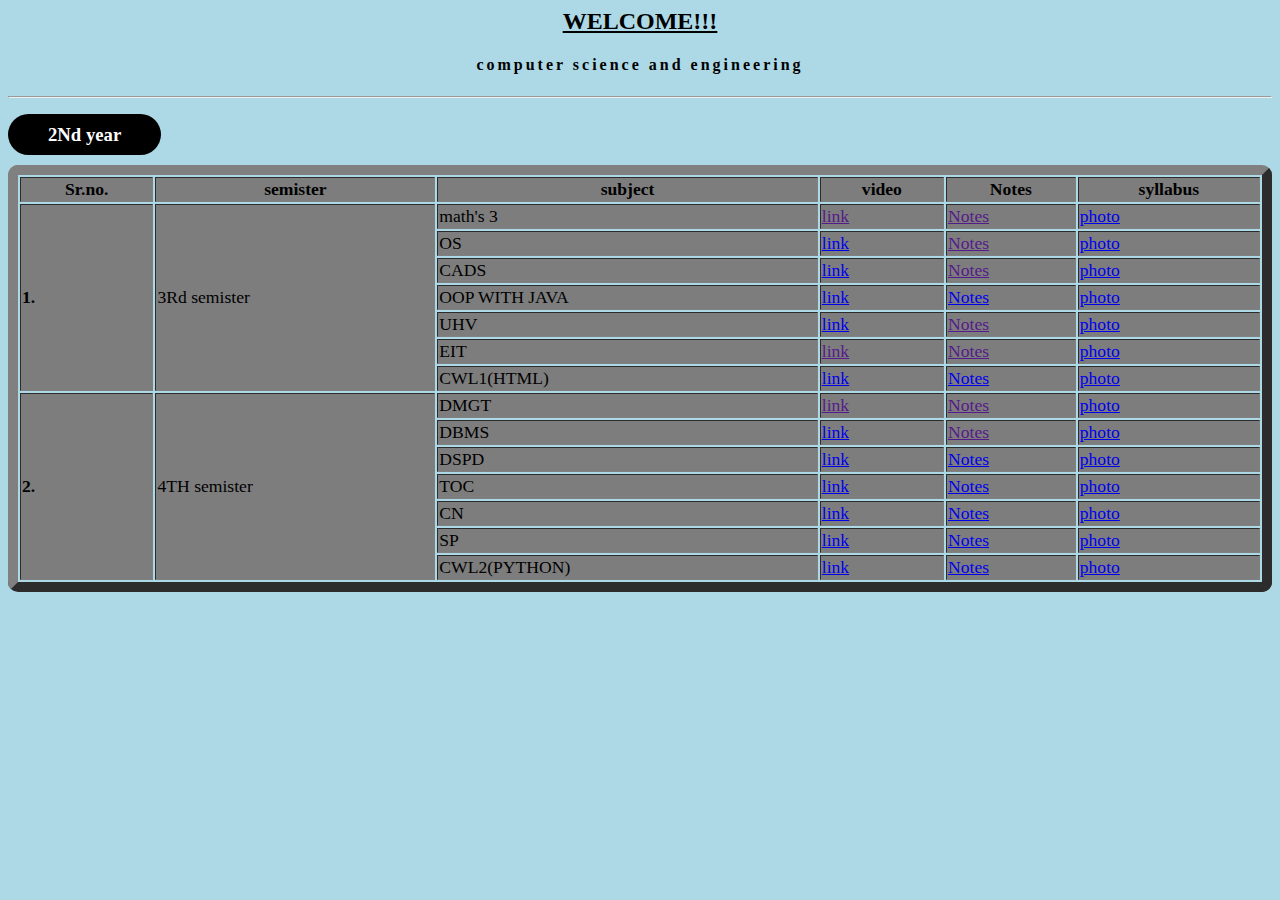
<file: Bitukni.html>
<DOCTYPE html>
  <html lang="en">

  <head>
        <meta charset="UTF-8">
    <meta name="viewport" content="width=device-width, initial-scale=1.0">
    <link rel="icon" type="image/x-icon" href="./ACE_LOGO.jpg">
    
      <title>2Nd year</title>
  
  </head>
  <style>
    body {
      background-size: cover;
      background-color: lightBlue;
    }


    table {
      border-radius: 10px;
      font-size: 1.1em;


    }

    < !-- for welcome but not link-->H2 span {
      background-color: RGB(15 200 300);
      text align: centre;
      padding: 10px 55px;
      border-radius: 20px;
      letter-spacing: 3px;
    }


    h4 {
      font-size: 1em;
      font-weight: 900;
      letter-spacing: 3px;
    }


    tr {
      padding: 10px 20px;
      background-color: rgb(125 125 125);

    }


    h3 span {
      text-align: center;

      color: white;
      background-color: Black;
      text align: centre;
      padding: 10px 40px;

      border-radius: 55px;

    }
  </style>

  <body>



    <H2 align="center"><u>WELCOME!!!</u></H2>
    <H4 align="center">computer science and engineering </H4>


    <hr>
    <table align="center" style="  background-color: blue;">
      <table border=10 width="100%" height="50px">


        <h3><span>2Nd year</span></h3>





        <tr>

          <th>Sr.no.</th>
          <th>semister</th>

          <th>subject</th>
          <th>video</th>
          <th>Notes</th>
          <th>syllabus</th>
        </tr>


        <tr>
          <td rowspan=7"><b>1.</b></td>
          <td rowspan=7>3Rd semister</td>
          <td>math's 3</td>
          <td><a href="">link</a></td>
          <td><a href="">Notes</a></td>
          <td><a href="#">photo</a></td>
        </tr>


        <tr>
          <td>OS</td>
          <td><a
              href="https://youtube.com/playlist?list=PLxCzCOWd7aiGz9donHRrE9I3Mwn6XdP8p&si=5yPB5byPFVzOBN-c">link</a>
          </td>
          <td><a href="">Notes</a></td>
          <td><a href="#">photo</a></td>
        </tr>


        <tr>
          <td>CADS</td>
          <td><a
              href="https://youtube.com/playlist?list=PLBlnK6fEyqRgLLlzdgiTUKULKJPYc0A4q&si=_xC5EOt-SC5MNgMN">link</a>
          </td>
          <td><a href="">Notes</a></td>
          <td><a href="#">photo</a></td>
        </tr>


        <tr>
          <td>OOP WITH JAVA</td>
          <td><a
              href="https://youtube.com/playlist?list=PLfqMhTWNBTe0gqgFk-CUE-ktO5Cek1GdP&si=FgStho7Q9SqMK3VS">link</a>
          </td>
          <td><a href=" https://www.w3schools.com/java/default.asp">Notes</a></td>
          <td><a href="#">photo</a></td>
        </tr>


        <tr>
          <td>UHV</td>
          <td><a
              href="https://youtube.com/playlist?list=PLBvTTYUOHEmeYjzc3qrXrX5O6VQhgGEA-&si=BcgGBRVVCVYQMuiO">link</a>
          </td>
          <td><a href="">Notes</a></td>
          <td><a href="#">photo</a></td>
        </tr>


        <tr>
          <td>EIT</td>
          <td><a href="">link</a></td>
          <td><a href="">Notes</a></td>
          <td><a href="#">photo</a></td>
        </tr>

        <tr>
          <td>CWL1(HTML)</td>
          <td><a href="https://youtu.be/HcOc7P5BMi4?si=Xwxgiv2laVcTtjiE">link</a></td>
          <td><a href="https://www.w3schools.com/html/default.asp">Notes</a></td>
          <td><a href="#">photo</a></td>
        </tr>
        <tr>
          <td rowspan="7"><b>2.</b></td>
          <td rowspan="7">4TH semister</td>
          <td>DMGT</td>
          <td><a href="">link</a></td>
          <td><a href="">Notes</a></td>
          <td><a href="#">photo</a></td>
        </tr>


        <tr>
          <td>DBMS</td>
          <td><a
              href="https://youtube.com/playlist?list=PLqcuf9-ILPYAjSxpAssMGrWsTOE5-111e&si=GdfwOq_-rIWskyKl">link</a>
          </td>
          <td><a href="">Notes</a></td>
          <td><a href="#">photo</a></td>
        </tr>


        <tr>
          <td>DSPD</td>
          <td><a
              href="https://youtube.com/playlist?list=PLfc1-isKPs7ID3nuYbLZEFjCNQVkmuJPA&si=Rch6tnrr3iejzxhY">link</a>
          </td>
          <td><a href="https://www.w3schools.com/dsa/index.php">Notes</a></td>
          <td><a href="#">photo</a></td>
        </tr>


        <tr>
          <td>TOC</td>
          <td><a
              href="https://youtube.com/playlist?list=PLxCzCOWd7aiFM9Lj5G9G_76adtyb4ef7i&si=LIwCsAZwMaMQih6O">link</a>
          </td>
          <td><a href="https://www.studocu.com/in/u/61025747?sid=01718728560">Notes</a></td>
          <td><a href="#">photo</a></td>
        </tr>


        <tr>
          <td>CN</td>
          <td><a
              href="https://youtube.com/playlist?list=PLqleLpAMfxGCUpDRFUnLKeDrgBsPOwTQK&si=oBK5l_tWr2fl-QWa">link</a>
          </td>
          <td><a href="https://www.cse.iitk.ac.in/users/dheeraj/cs425/">Notes</a></td>
          <td><a href="#">photo</a></td>
        </tr>


        <tr>
          <td>SP</td>
          <td><a
              href="https://youtube.com/playlist?list=PLPIwNooIb9vh9l2_rk2OGAWYcA9b8X9Y5&si=LTKUwMfQYOW-hZCt">link</a>
          </td>
          <td><a
              href="https://www.goseeko.com/universities/rashtrasant-tukadoji-maharaj-nagpur-university-maharashtra/engineering/computer-engineering-1/second-year/sem-2/system-programming-8">Notes</a>
          </td>
          <td><a href="#">photo</a></td>
        </tr>
        <tr>
          <td>CWL2(PYTHON)</td>
          <td><a href="https://youtu.be/vLqTf2b6GZw?si=p-3t5ID8_UqVUweX">link</a></td>
          <td><a href="https://www.w3schools.com/python/default.asp">Notes</a></td>
          <td><a href="#">photo</a></td>

        </tr>

      </table>
  </body>

  </html>
</file>
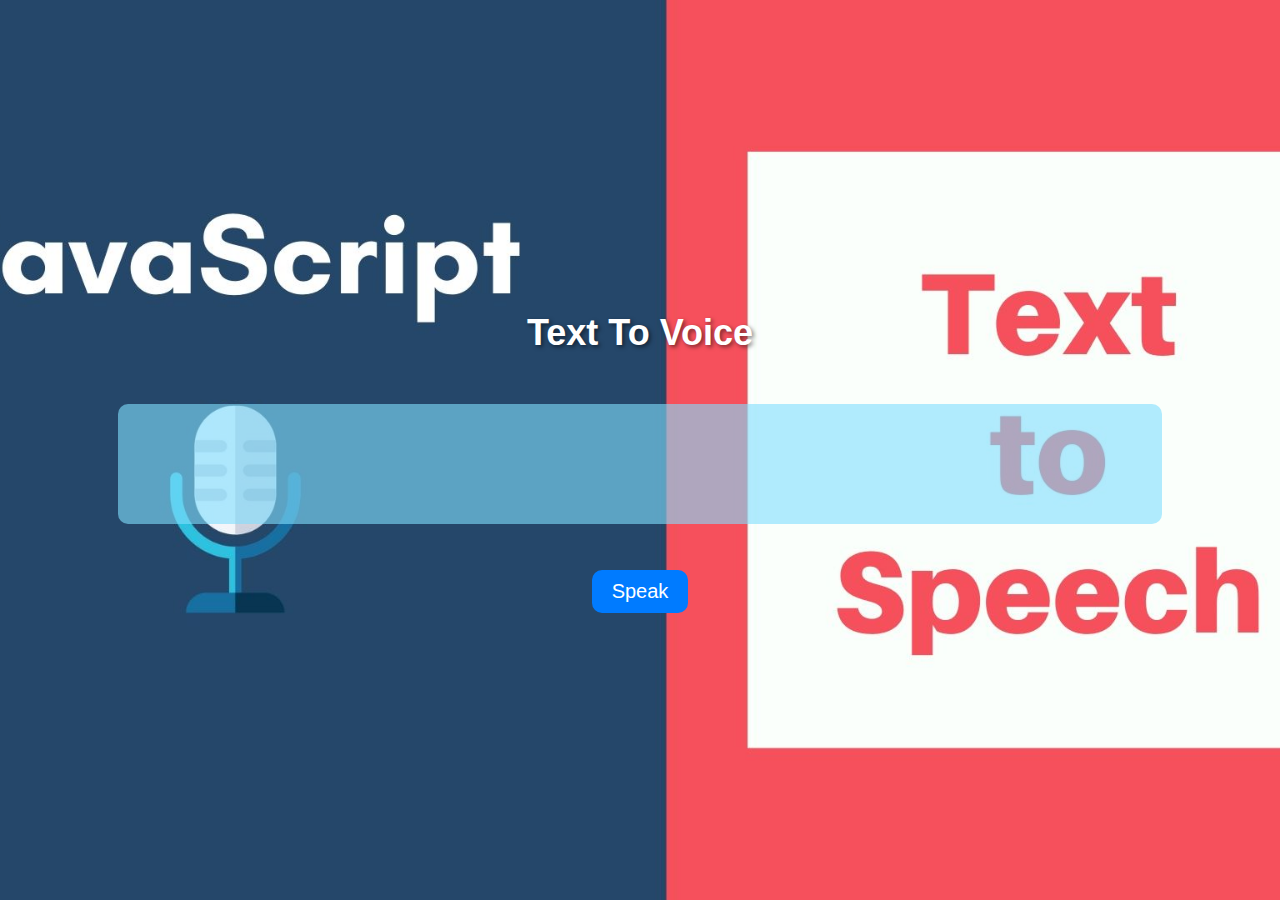
<file: Text_to_Speech.html>
<!DOCTYPE html>
<html lang="en">
<head>
    <meta charset="UTF-8">
    <meta name="viewport" content="width=device-width, initial-scale=1.0">
    <link rel="icon" type="image/x-icon" href="./ACE_LOGO.jpg">
    <link rel="stylesheet" href="Text_to_Speech.css">
    <title>Text To Voice</title>
</head>
<body>
    
    <h1 class="heading">Text To Voice</h1>

    <textarea id="textbox"></textarea><br><br>
    <button id="speakbtn" onclick="speak()">Speak</button>

    <!-- This function will use to covert text to voice-->
    <script>
        function speak(){
            let synth = window.speechSynthesis;
            let voice = new SpeechSynthesisUtterance(`${textbox.value}`);
            voice.lang = 'India'; // 'hi-IN' represents Hindi (India) language
            let sounds = synth.getVoices();
            voice.voice = sounds[2]
            voice.pitch = 0.7;
            voice.rate = 0.8;
            synth.speak(voice);
        }
    </script>

</body>
</html>
</file>
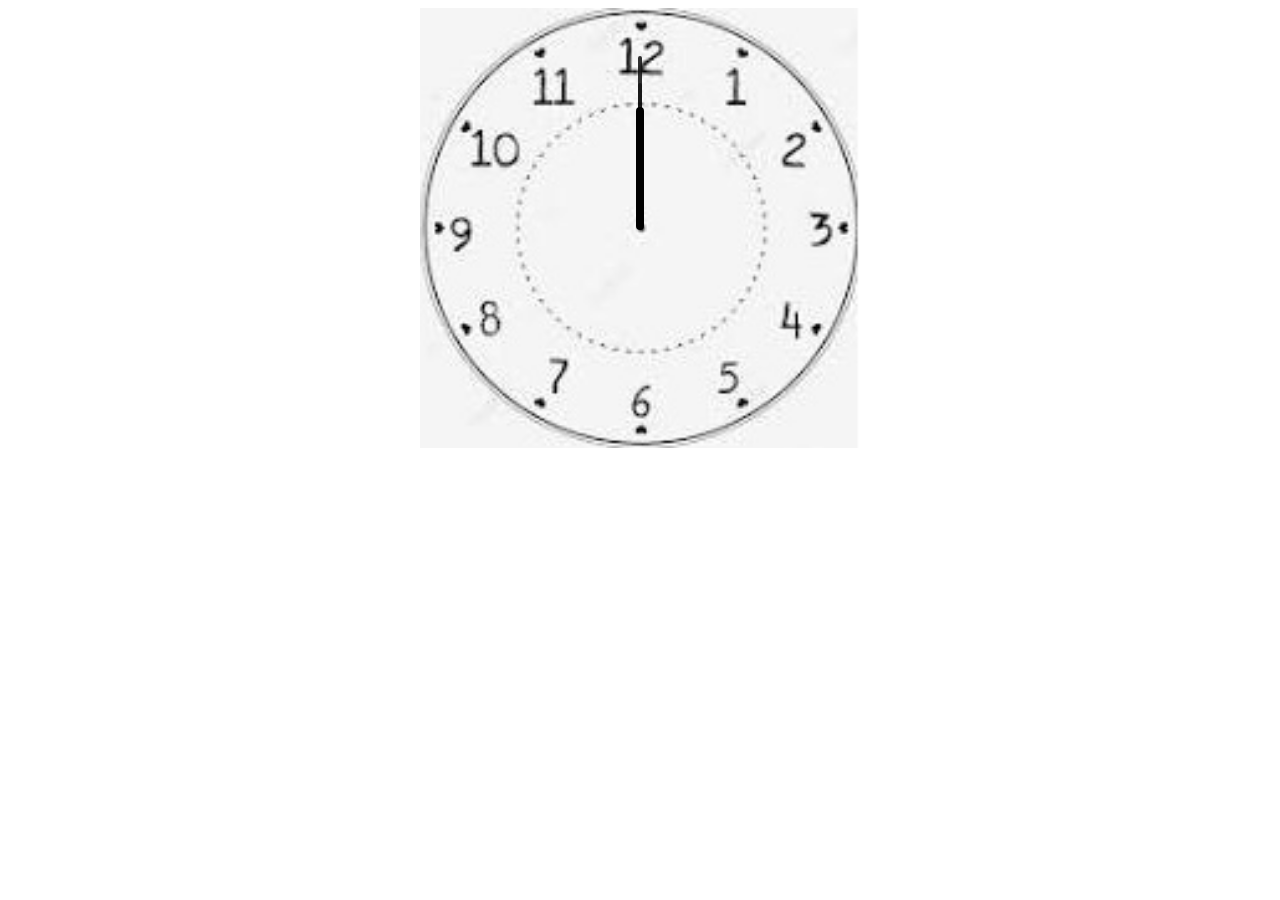
<file: watch.html>
<!DOCTYPE html>
<html lang="en">

<head>
    <meta charset="UTF-8">
    <meta name="viewport" content="width=device-width, initial-scale=1.0">
    <title>Watch</title>
    <link rel="icon" type="image/x-icon" href="./ACE_LOGO.jpg">
    <link rel="stylesheet" href="watchStyle.css">
    <script src="script.js"></script>
</head>

<body>
    <div id="clockCont">
        <div id="hour"></div>
        <div id="minute"></div>
        <div id="second"></div>
    </div>
</body>

</html>
</file>
<file: Text_to_Speech.css>
body {
    font-family: Arial, sans-serif;
    margin: 0;
    padding: 0;
    display: flex;
    flex-direction: column;
    justify-content: center;
    align-items: center;
    height: 100vh;
    background-image: url('./bg_img.jpg'); /* Replace 'background-image.jpg' with your actual image file */
    background-size: cover;
    background-position: center;
}

.heading {
    color: #fff;
    font-size: 36px;
    margin-bottom: 50px;
    text-align:center;
    text-shadow: 2px 2px 4px rgba(0, 0, 0, 0.5); /* Add a subtle text shadow for better readability */
}

.heading:hover{
    text-shadow: 3px 3px 5px rgba(243, 36, 36, 0.8);
    transform: scale(1.01);
}

textarea {
    width: 80%;
    height: 100px;
    margin-bottom: 10px;
    padding: 10px;
    font-size: 16px;
    background-color: rgba(128, 222, 254, 0.607); /* Add a semi-transparent white background for better readability */
    border-radius: 10px;
    border: none;
    resize: none; /* Prevent resizing of textarea */
}

textarea:hover{
    transform: scale(1.1);
}

button {
    padding: 10px 20px;
    font-size: 20px;
    border-radius: 10px;
    background-color: #007bff;
    color: #fff;
    border: none;
    cursor: pointer;
}

button:hover {
    background-color: #0056b3;
    box-shadow: #da3218;
    transform: scale(1.2);
}

button:active {
    background-color: #004080;
}
</file>
<file: watchStyle.css>
#clockCont{
    position: relative;
    margin: auto;
    background-color: red;
    height: 40vw;
    width: 40vw;
    height: 440px;
    width: 440px;
    background: url(Watch.png) no-repeat;
    background-size: 100%;
}

#hour, #minute, #second{
    position: absolute;
    background: black;
    border-radius: 10px;
}

#hour{
    width: 2%;
    height: 28%;
    top: 22.5%;
    left: 49%;
    opacity: 1;
    transform-origin: bottom;
}

#minute{
    width: 1%;
    height: 33%;
    top: 17%;
    left: 49.5%;
    opacity: 0.5;
    transform-origin: bottom;

}

#second{
    width: 1%;
    height: 39%;
    top: 11%;
    left: 49.5%;
    opacity: 0.8;
    transform-origin: bottom;

}
</file>
